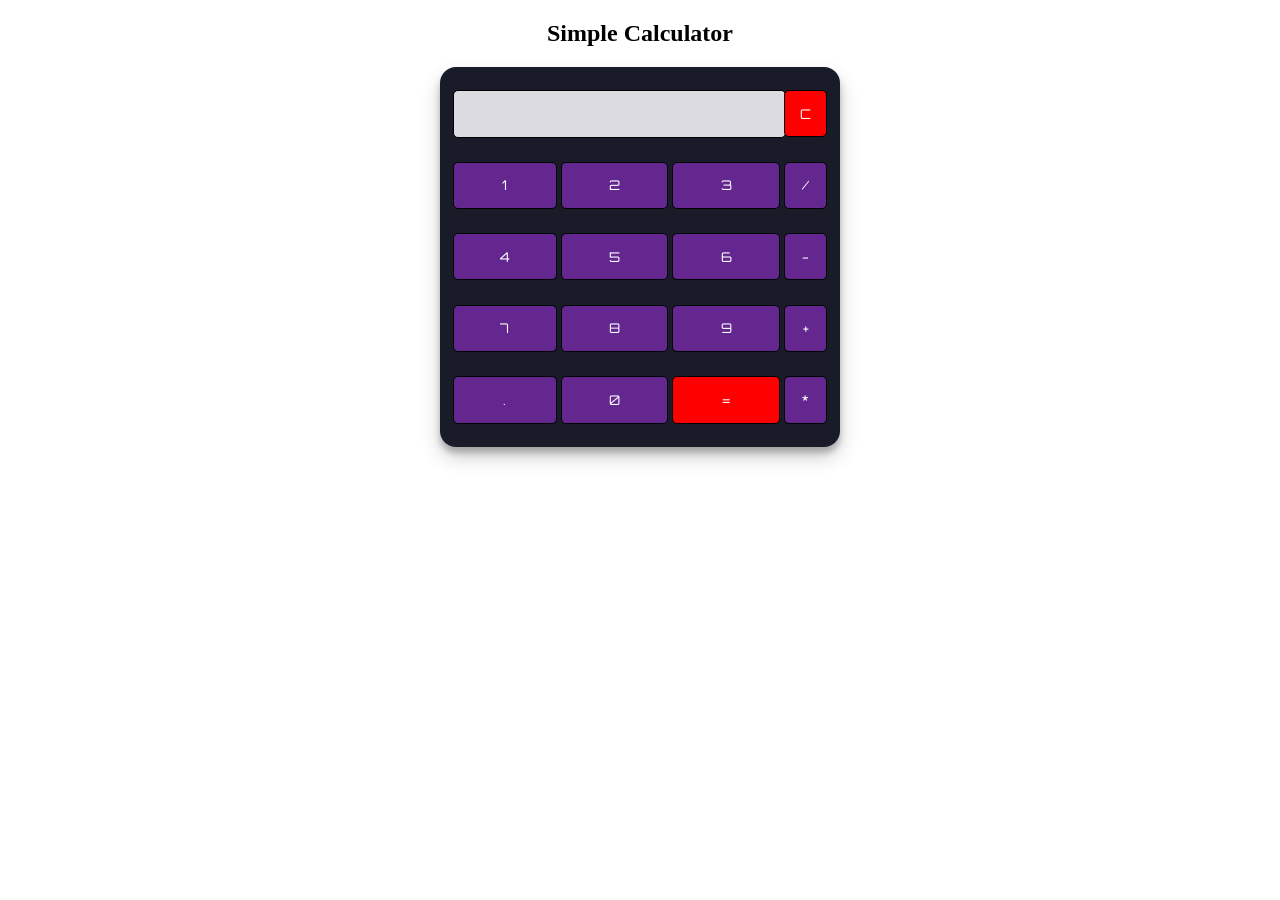
<file: Cal.html>
<!DOCTYPE html>
<html lang="en" dir="ltr">
 
<head>
  <meta charset="utf-8">
  <title>Simple Calculator using HTML, CSS and JavaScript</title>
  <link rel="stylesheet" href="Cal.css">
</head>
 
<body>
 
  <nav><h1 align="center">Simple Calculator </h1></nav>
<table class="calculator" >
  <tr>
    <td colspan="3"> <input class="display-box" type="text" id="result" disabled /> </td>
 
    <!-- clearScreen() function clears all the values -->
    <td> <input type="button" value="C" onclick="clearScreen()" id="btn" /> </td>
  </tr>
  <tr>
    <!-- display() function displays the value of clicked button -->
    <td> <input type="button" value="1" onclick="display('1')" /> </td>
    <td> <input type="button" value="2" onclick="display('2')" /> </td>
    <td> <input type="button" value="3" onclick="display('3')" /> </td>
    <td> <input type="button" value="/" onclick="display('/')" /> </td>
  </tr>
  <tr>
    <td> <input type="button" value="4" onclick="display('4')" /> </td>
    <td> <input type="button" value="5" onclick="display('5')" /> </td>
    <td> <input type="button" value="6" onclick="display('6')" /> </td>
    <td> <input type="button" value="-" onclick="display('-')" /> </td>
  </tr>
  <tr>
    <td> <input type="button" value="7" onclick="display('7')" /> </td>
    <td> <input type="button" value="8" onclick="display('8')" /> </td>
    <td> <input type="button" value="9" onclick="display('9')" /> </td>
    <td> <input type="button" value="+" onclick="display('+')" /> </td>
  </tr>
  <tr>
    <td> <input type="button" value="." onclick="display('.')" /> </td>
    <td> <input type="button" value="0" onclick="display('0')" /> </td>
 
    <!-- calculate() function evaluates the mathematical expression -->
    <td> <input type="button" value="=" onclick="calculate()" id="btn" /> </td>
    <td> <input type="button" value="*" onclick="display('*')" /> </td>
  </tr>
</table>
 
<script type="text/javascript" src="Cal.js"></script>
 
</body>
 
</html>
</file>
<file: Cal.css>
@import url('https://fonts.googleapis.com/css2?family=Orbitron&display=swap');

.calculator {
    padding: 10px;
    border-radius: 1em;
    height: 380px;
    width: 400px;
    margin: auto;
    background-color: #191b28;
    box-shadow: rgba(0, 0, 0, 0.19) 0px 10px 20px, rgba(0, 0, 0, 0.23) 0px 6px 6px;
}

.display-box {
    font-family: 'Orbitron', sans-serif;
    background-color: #dcdbe1;
    border: solid black 0.5px;
    color: black;
    border-radius: 5px;
    width: 100%;
    height: 65%;
}

#btn {
    background-color:red;
}

input[type=button] {
    font-family: 'Orbitron', sans-serif;
    background-color: #64278f;
    color: white;
    border: solid black 0.5px;
    width: 100%;
    border-radius: 5px;
    height: 70%;
    outline: none;
}

input:active[type=button] {
    background: #e5e5e5;
    -webkit-box-shadow: inset 0px 0px 5px #c1c1c1;
    -moz-box-shadow: inset 0px 0px 5px #c1c1c1;
    box-shadow: inset 0px 0px 5px #c1c1c1;
}
</file>
